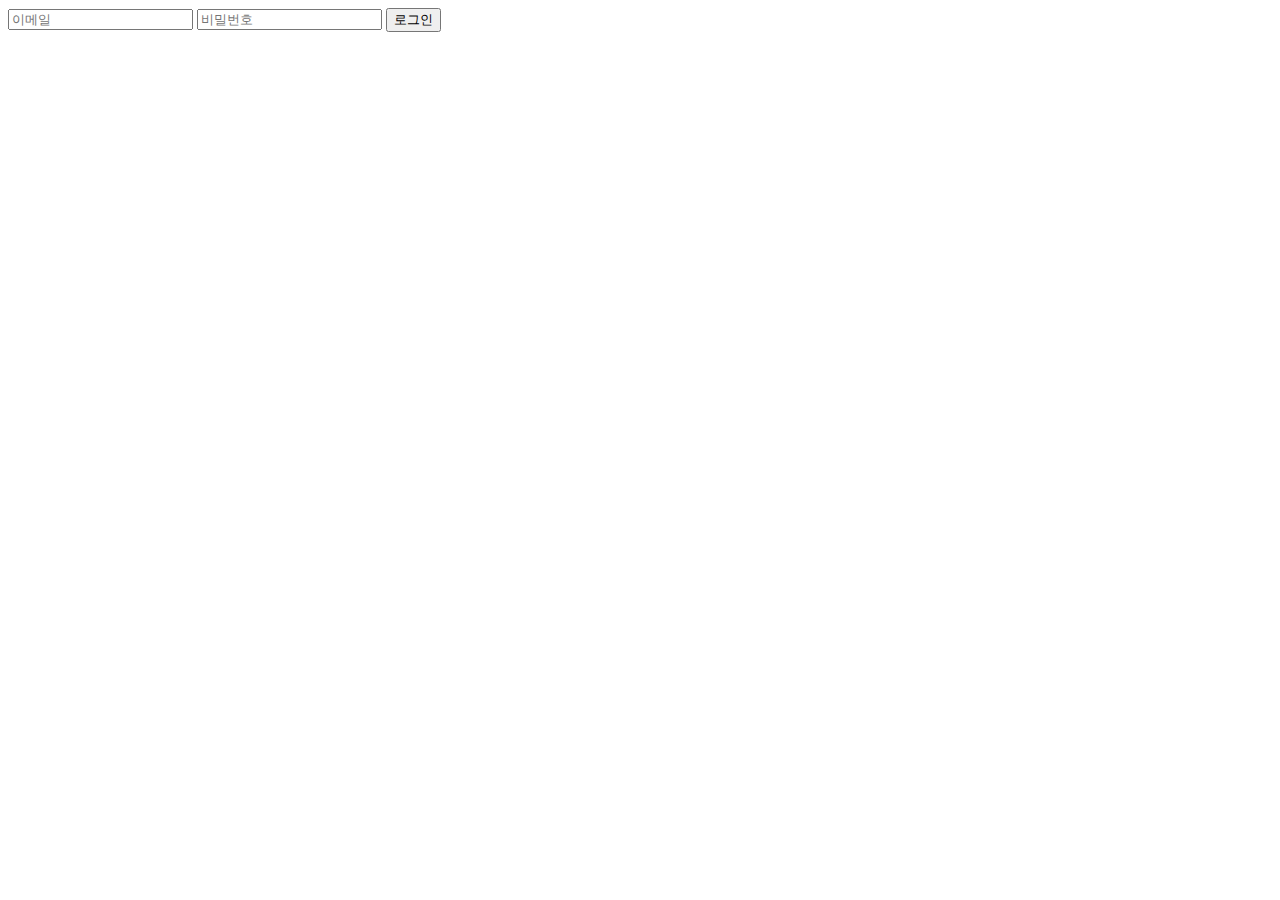
<file: FEmini/login.html>
<head>
    <title>로그인</title>
</head>
<body>
    <input id="id" placeholder="이메일">
    <input id="pw" type="password" placeholder="비밀번호">
    <button onclick="submitLogin()">로그인</button>
</body>
<script src="login.js"></script>
</file>
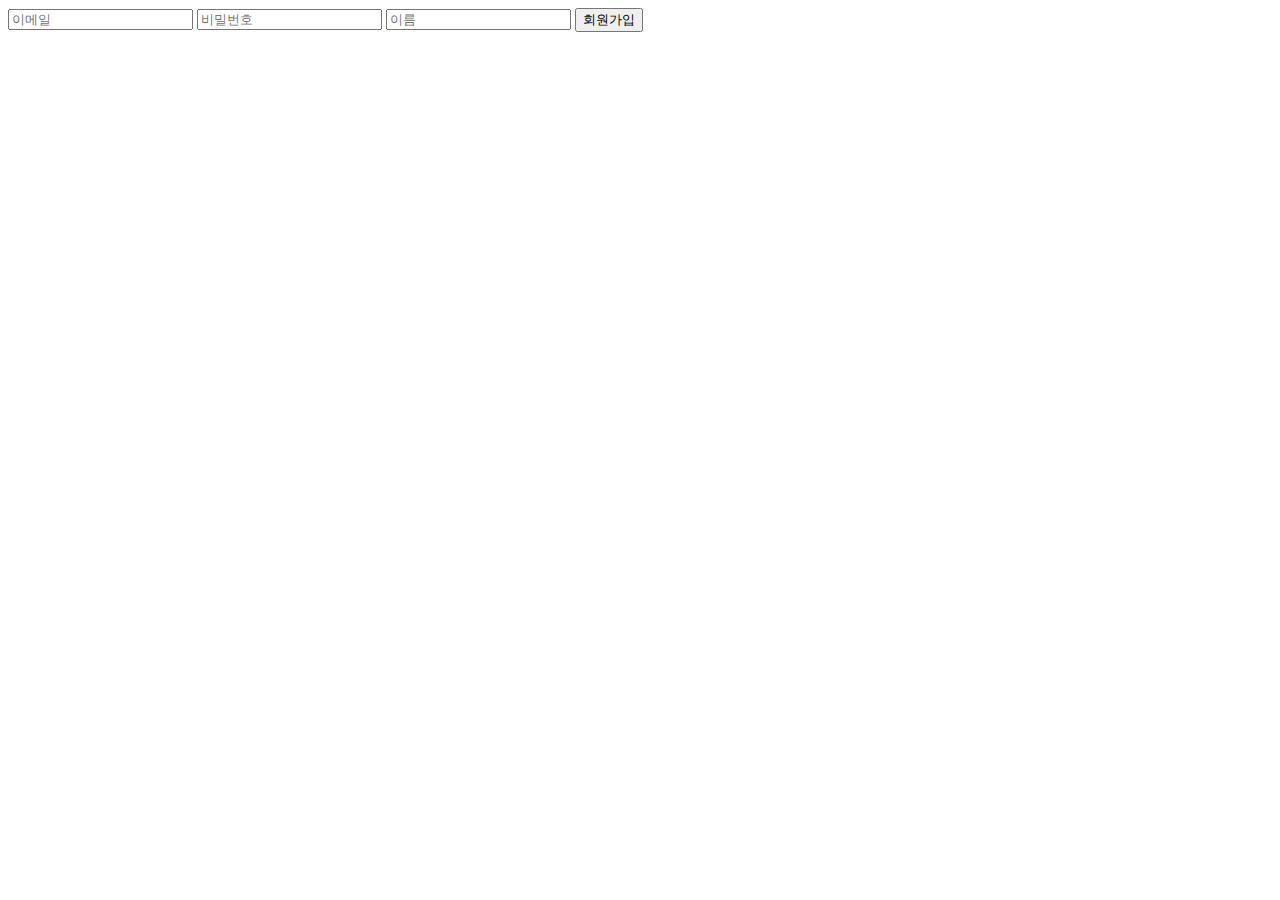
<file: FEmini/signup.html>
<head>
    <title>회원가입</title>
</head>
<body>
    <input id="id" placeholder="이메일">
    <input id="pw" type="password" placeholder="비밀번호">
    <input id="name" placeholder="이름">
    <button onclick="submitRegister()">회원가입</button>
</body>
<script src="signup.js"></script>
</file>
